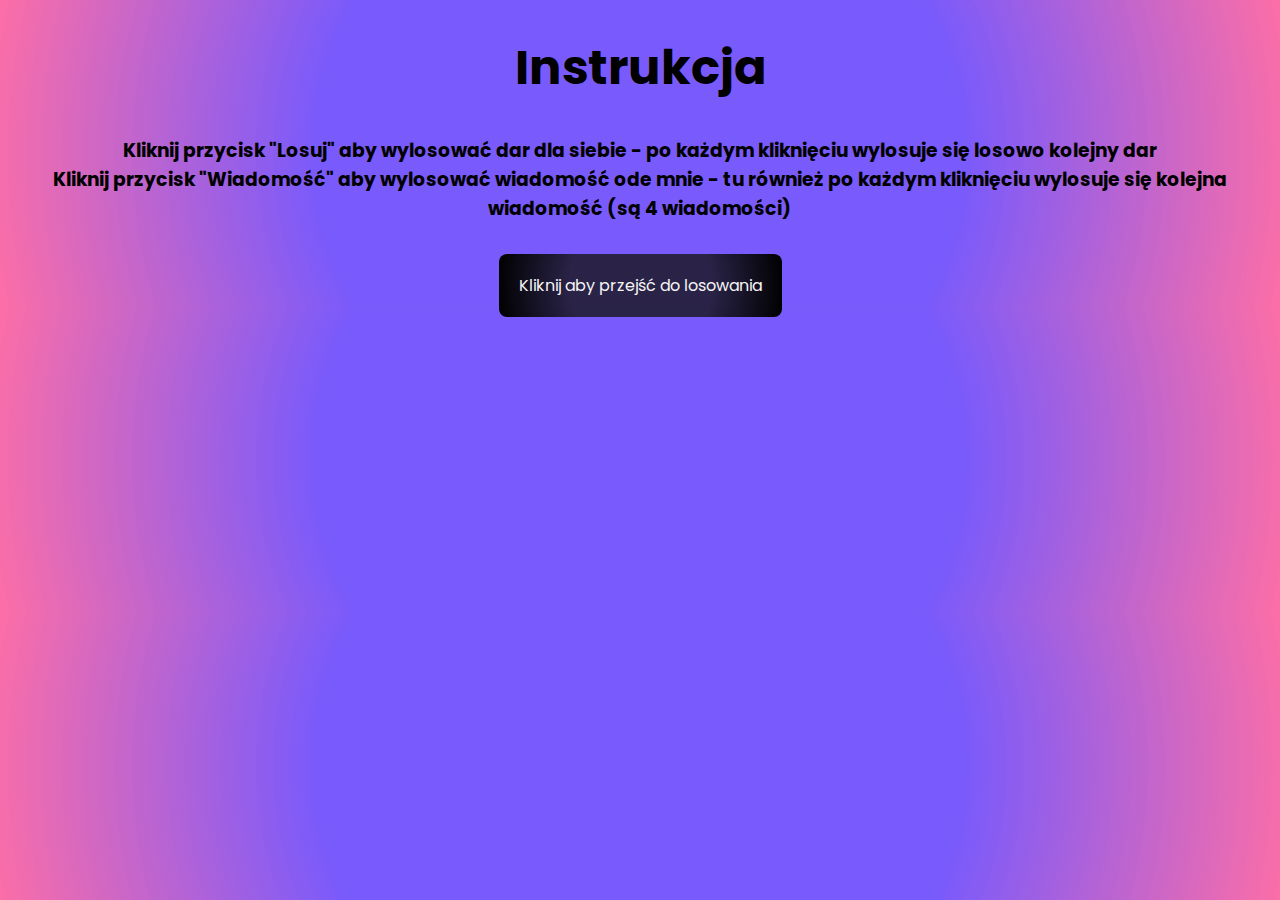
<file: index.html>
<!DOCTYPE html>
<html lang="pl-PL">
<head>
    <meta charset="UTF-8">
    <meta name="viewport" content="width=device-width, initial-scale=1.0">
    <link rel="icon" href="gradient_heart.jpg">
    <link rel="stylesheet" href="styl_s.css">
    <link rel="preconnect" href="https://fonts.googleapis.com">
    <link rel="preconnect" href="https://fonts.gstatic.com" crossorigin>
    <link href="https://fonts.googleapis.com/css2?family=Poppins:wght@900&display=swap" rel="stylesheet">
    <title>Instrukcja</title>
</head>
<body>
    <h1>Instrukcja</h1>
    <h3>Kliknij przycisk "Losuj" aby wylosować dar dla siebie - po każdym kliknięciu wylosuje się losowo kolejny dar <br>
    Kliknij przycisk "Wiadomość" aby wylosować wiadomość ode mnie - tu również po każdym kliknięciu wylosuje się kolejna wiadomość (są 4 wiadomości)
    </h3>
    <a href="dary.html">Kliknij aby przejść do losowania</a>
</body>
</file>
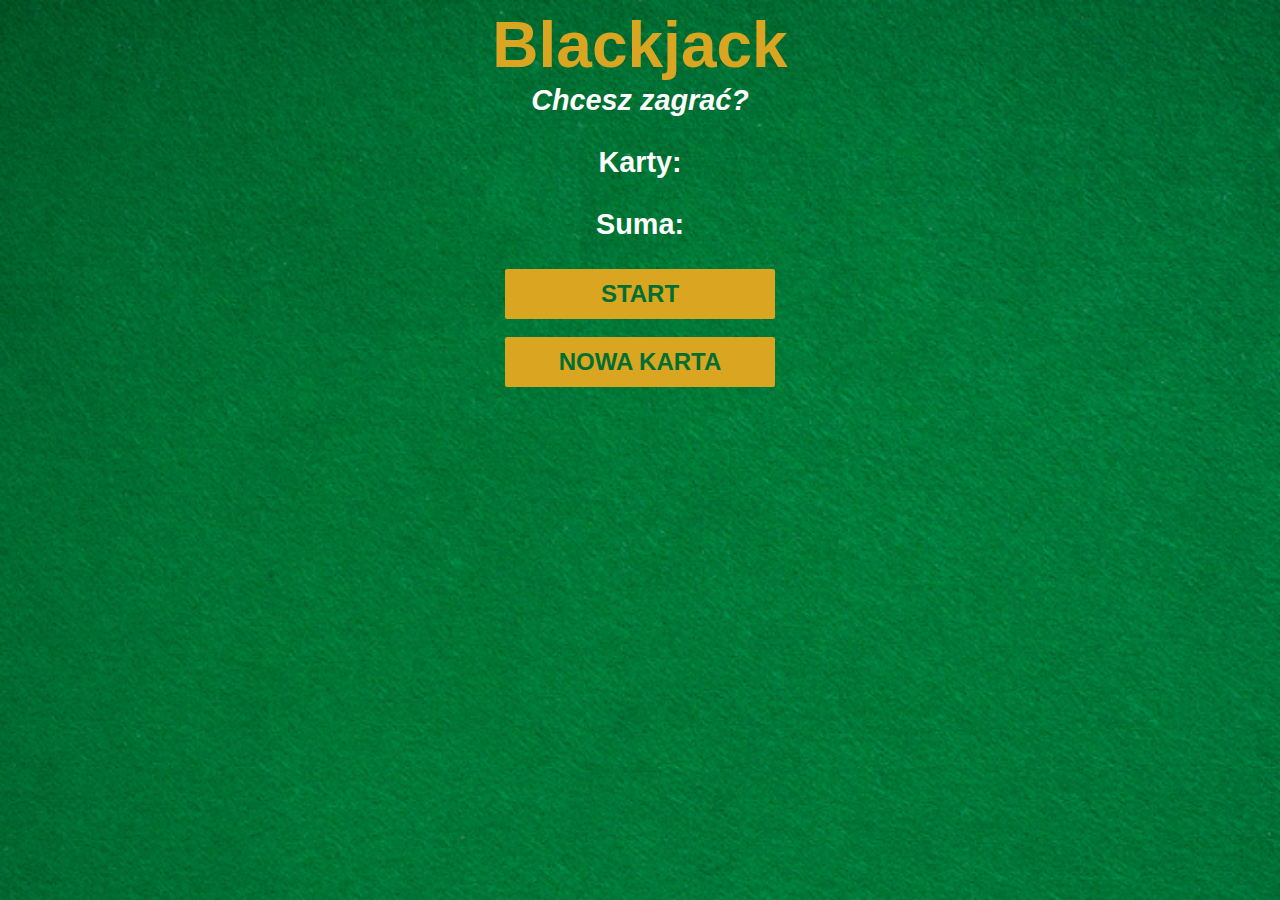
<file: blackjack.html>
<!DOCTYPE html>
<html lang="pl-PL">
<head>
    <meta charset="UTF-8">
    <meta name="viewport" content="width=device-width, initial-scale=1.0">
    <title>BlackJack</title>
    <link rel="stylesheet" href="styl1.css">
</head>
<body>
    <h1>Blackjack</h1>
    <p id="message-el">Chcesz zagrać?</p>
    <p id="cards-el">Karty: </p>
    <p id="suma-el">Suma: </p>
    <button onclick="start()" id="start">START</button><br><br>
    <button onclick="newCard()" id="card">NOWA KARTA</button>

    <script src="app.js"></script>
</body>
</html>
</file>
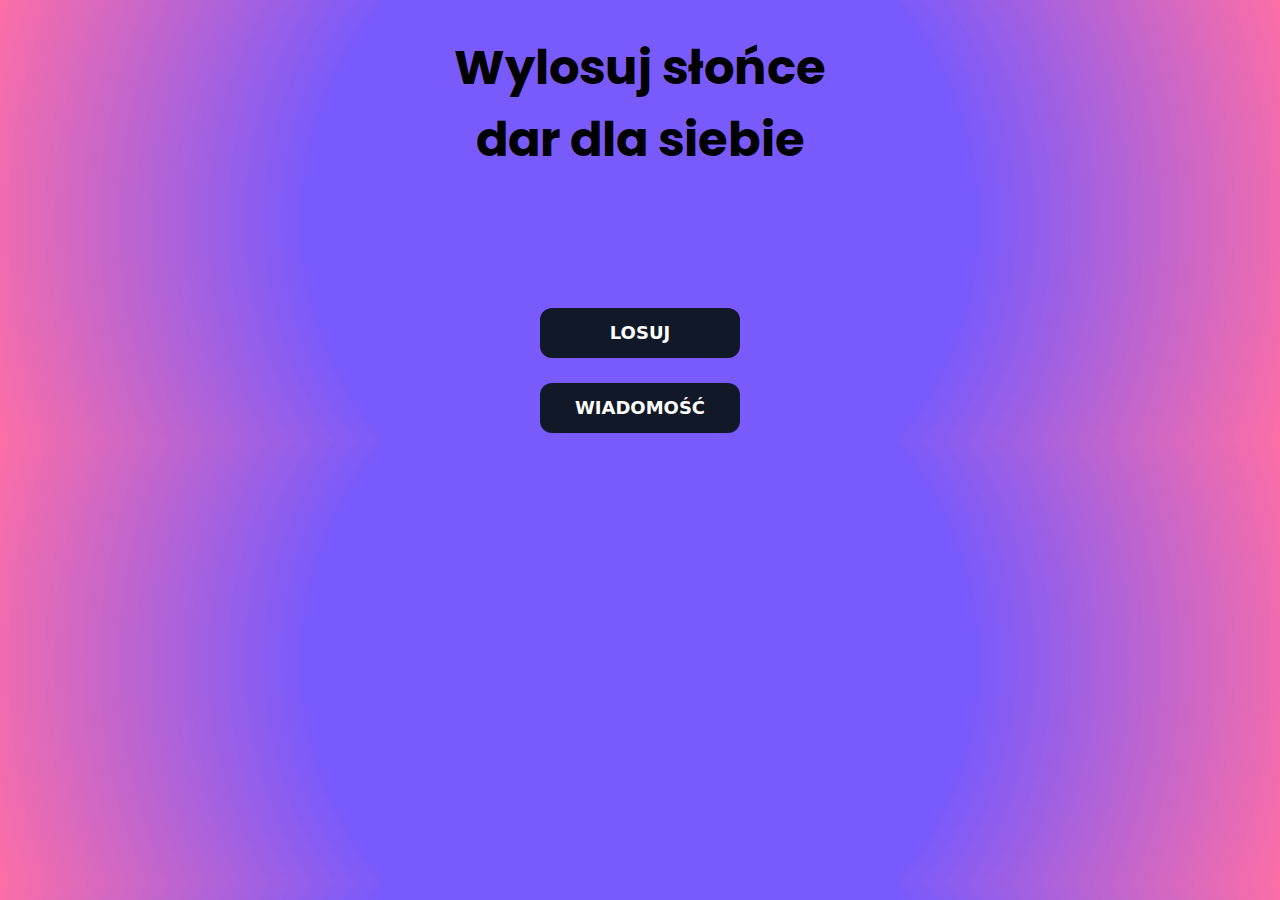
<file: dary.html>
<!DOCTYPE html>
<html lang="pl-PL">
<head>
    <meta charset="UTF-8">
    <meta name="viewport" content="width=device-width, initial-scale=1.0">
    <link rel="icon" href="gradient_heart.jpg">
    <link rel="stylesheet" href="styl_s.css">
    <link rel="preconnect" href="https://fonts.googleapis.com">
    <link rel="preconnect" href="https://fonts.gstatic.com" crossorigin>
    <link href="https://fonts.googleapis.com/css2?family=Poppins:wght@900&display=swap" rel="stylesheet">
    <title>Dary miłości</title>
</head>
<body>
    <h1>Wylosuj słońce <br> dar dla siebie</h1>
    <div id="wynik"></div>
    <button class="button-40" role="button" id="start" onclick="start()">LOSUJ</button><br><br>
    <button class="button-40" role="button" onclick="more()">WIADOMOŚĆ</button>
    <div id="wiadomosc"></div>

    <script>
      
        function randomNumbers() {
            randomNumber = Math.floor(Math.random()*100) + 1;
            return randomNumber;
        }
        let wynik = document.getElementById('wynik');
        

        function start() {
            let randomNumber = randomNumbers();
            console.log(randomNumber);

            if (randomNumber === 20 || randomNumber === 70)
            {
                wynik.innerHTML = "<img src='zl1.png'><p>Jakiś chochoł ukradł mi prezent dla Ciebie, losuj dalej</p>";
            } else if (randomNumber === 40 || randomNumber === 80) {
                wynik.innerHTML = "<img src='zl2.png'><p>No dzikus kradnie dary, losuj dalej</p>";
            } else if (randomNumber === 50 || randomNumber === 60) {
                wynik.innerHTML = "<img src='zl3.png'><p>Ide pobić tego złodziejaszka a ty losuj dalej</p>";
            } else if (randomNumber >= 1 && randomNumber <= 10)
            {
                wynik.innerHTML = "<img src='pngegg.png'><p>Bukiet róż żółtych jak słońce które rozświetliło całe moje życie dzięki tobie</p>";
            } else if (randomNumber > 10 && randomNumber <= 19)
            {
                wynik.innerHTML = "<img src='czek.png'><p>Czekolada słodka jak Ty</p>";
            } else if (randomNumber > 20 && randomNumber <=30)
            {
                wynik.innerHTML = "<img src='obr.png'><p>Obrączki bo pragnę żebyś została moją żoną na wieki</p>";
            }else if (randomNumber > 30 && randomNumber <=39)
            {
                wynik.innerHTML = "<img src='drzewo.png'><p>Drzewo pełne mej miłości do Ciebie</p>";
            } else if (randomNumber > 40 && randomNumber <=49)
            {
                wynik.innerHTML = "<img src='kos.png'><p>Ofiarowuje Ci cały wszechświat na kolanach mych</p>";
            } else if (randomNumber > 50 && randomNumber <=59)
            {
                wynik.innerHTML = "<img src='loz.png'><p>Łóżko abym mogła Cię w nim przytulać na wieki</p>";
            } else if (randomNumber > 60 && randomNumber <=69)
            {
                wynik.innerHTML = "<img src='mer.png' id='mer'><p>Mercedes abyś miała w życiu wszystko czego pragniesz</p>";
            } else if (randomNumber > 70 && randomNumber <=79)
            {
                wynik.innerHTML = "<img src='serce.png'><p>Ofiarowuje Ci me serce bezpowrotnie na wieki wieków</p>";
            } else if (randomNumber > 80 && randomNumber <=90) {
                wynik.innerHTML = "<img src='szczyt.png'><p>Wyniosę Cię na wszystkie szczyty tego świata</p>";
            } else if (randomNumber > 90 && randomNumber <=100) {
                wynik.innerHTML = "<img src='mil.png'><p>Ma nieskończona miłość żebyś wiedziała że nigdy nie przestane Cię kochać</p>";
            }

        }
        function more() {
            let wiad = document.getElementById('wiadomosc');
            let randomNumber = randomNumbers();

            if (randomNumber >=1 && randomNumber <=25) {
                wiad.innerHTML = "<h3>Kocham Cię</h3>";
            } else if (randomNumber > 25 && randomNumber <= 50) {
                wiad.innerHTML = "<h3>Jesteś moim całym światem</h3>";
            } else if (randomNumber > 50 && randomNumber <=75) {
                wiad.innerHTML = "<h3>Wyjdź za mnie proszę</h3>";
            } else if (randomNumber > 75 && randomNumber <=100) {
                wiad.innerHTML = "<h3>Jesteś wszystkim czego potrzebuje</h3>";
            }

        }

    </script>

</body>
</html>
</file>
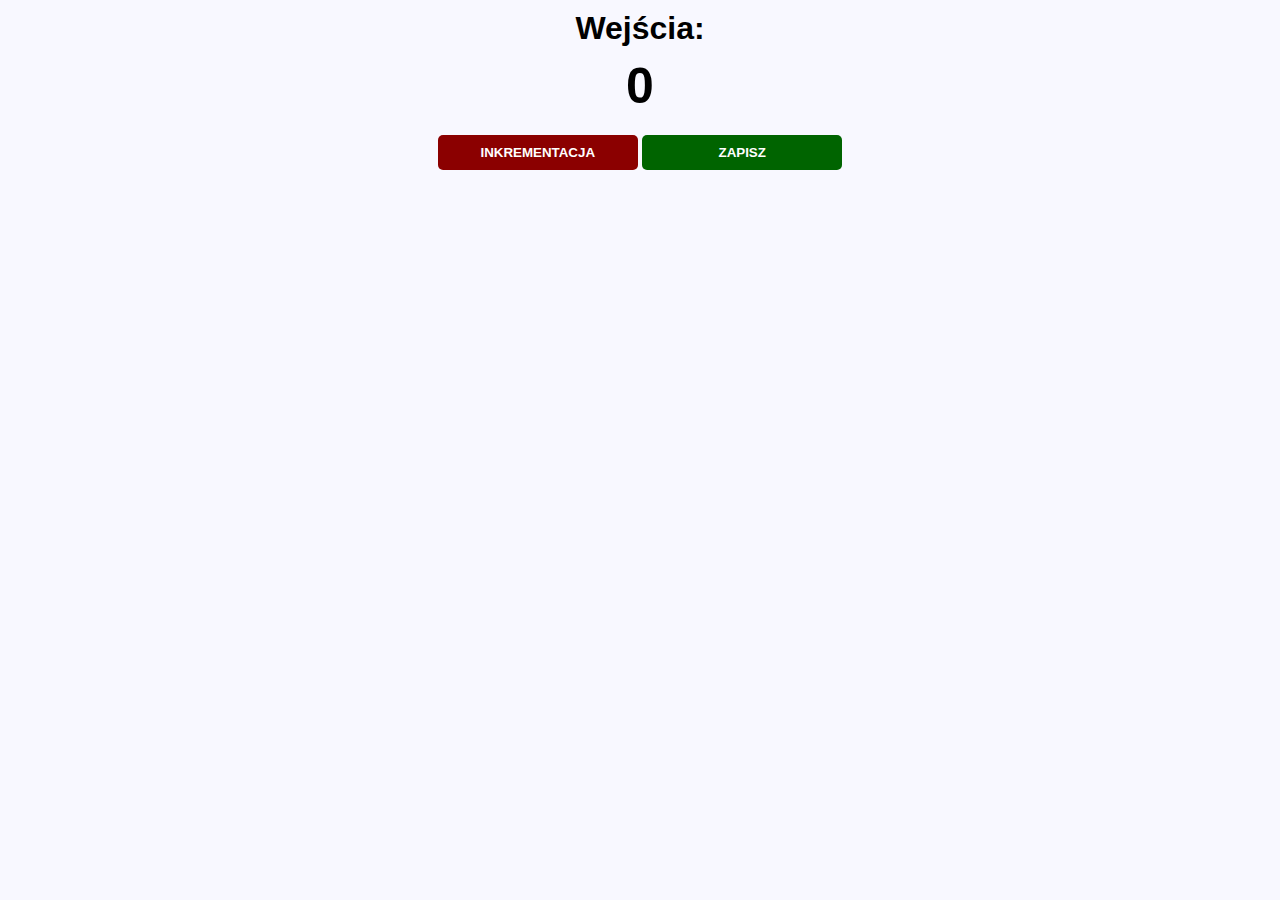
<file: dom.html>
<!DOCTYPE html>
<html lang="pl-PL">
<head>
    <meta charset="UTF-8">
    <meta name="viewport" content="width=device-width, initial-scale=1.0">
    <title>JavaScript</title>
    <link rel="stylesheet" href="styl.css">
</head>
<body>
    <h1>Wejścia: </h1>
    <h2 id="count-el">0</h2>
    <button id="ink" onclick="inkrementacja()">INKREMENTACJA</button>
    <button id="save-btn" onclick="save()">ZAPISZ</button>
    

    <script>
        let x = 0;
        let countEl = document.getElementById('count-el');

        function inkrementacja() {
            x = x + 1;
            countEl.innerHTML = x;
        }

        function save() {
            console.log(x);
        }
    </script>
</body>
</html>
</file>
<file: styl_s.css>
body {
    text-align: center;
    background: rgb(99,63,251);
    background: radial-gradient(circle, rgba(99,63,251,0.8589810924369747) 49%, rgba(252,70,142,0.7833508403361344) 100%);
    font-family: 'Poppins', sans-serif;
}

.button-40 {
  background-color: #111827;
  border: 1px solid transparent;
  border-radius: .75rem;
  box-sizing: border-box;
  color: #FFFFFF;
  cursor: pointer;
  flex: 0 0 auto;
  font-family: "Inter var",ui-sans-serif,system-ui,-apple-system,system-ui,"Segoe UI",Roboto,"Helvetica Neue",Arial,"Noto Sans",sans-serif,"Apple Color Emoji","Segoe UI Emoji","Segoe UI Symbol","Noto Color Emoji";
  font-size: 1.125rem;
  font-weight: 600;
  line-height: 1.5rem;
  padding: .75rem 1.2rem;
  text-align: center;
  text-decoration: none #6B7280 solid;
  text-decoration-thickness: auto;
  transition-duration: .2s;
  transition-property: background-color,border-color,color,fill,stroke;
  transition-timing-function: cubic-bezier(.4, 0, 0.2, 1);
  user-select: none;
  -webkit-user-select: none;
  touch-action: manipulation;
  width: 200px;
  height: 50px;
}

.button-40:hover {
  background-color: #374151;
}

.button-40:focus {
  box-shadow: none;
  outline: 2px solid transparent;
  outline-offset: 2px;
}

@media (min-width: 768px) {
  .button-40 {
    padding: .75rem 1.5rem;
  }
}

#start {
    margin-top: 100px;
}

h1 {
    font-size: 300%;
}

img {
    width: 300px;
    height: 300px;
}

p {
    font-weight: bold;
}

#mer {
    width: 400px;
}

h3 {margin-bottom: 50px;}

a {
    width: 200px;
    height: 100px;
    background: rgb(29,26,42);
background: radial-gradient(circle, rgba(29,26,42,0.8589810924369747) 49%, rgba(0,0,0,1) 100%);
    padding: 20px;
    border-radius: 8px;
    text-decoration: none;
    color: whitesmoke;

    border: 0;
    
}
</file>
<file: styl1.css>
body {
    font-family: 'Trebuchet MS', 'Lucida Sans Unicode', 'Lucida Grande', Arial, sans-serif;
    background-image: url("table.png");
    background-size: cover;
    font-weight: bold;
    color: white;
    text-align: center;
}

h1 {
    color: goldenrod;
    font-size: 400%;
    margin-top: 0;
    margin-bottom: 0;
}

#message-el {
    font-style: italic;
}

p {
    font-size: 180%;
    margin-top: 2px;
}

#start,
#card {
    color: #016f32;
    width: 270px;
    height: 50px;
    background-color: goldenrod;
    border-radius: 2px;
    font-size: 150%;
    border:0;
    font-weight: bold;
}
</file>
<file: styl.css>
body {
    background-color: ghostwhite;
    background-size: cover;
    font-family: -apple-system, BlinkMacSystemFont, 'Segoe UI', Roboto, Oxygen, Ubuntu, Cantarell, 'Open Sans', 'Helvetica Neue', sans-serif;
    font-weight: bold;
    text-align: center;
}

h1 {
    margin-top: 10px;
    margin-bottom: 10px;
}

h2 {
    font-size: 50px;
    margin-top: 0;
    margin-bottom: 20px;
}

button {
    border: none;
    padding-top: 10px;
    padding-bottom: 10px;
    color: white;
    font-weight: bold;
    width: 200px;
    margin-bottom: 5px;
    border-radius: 5px;
}

#ink {
    background: darkred;
}

#save-btn {
    background: darkgreen;
}
</file>
